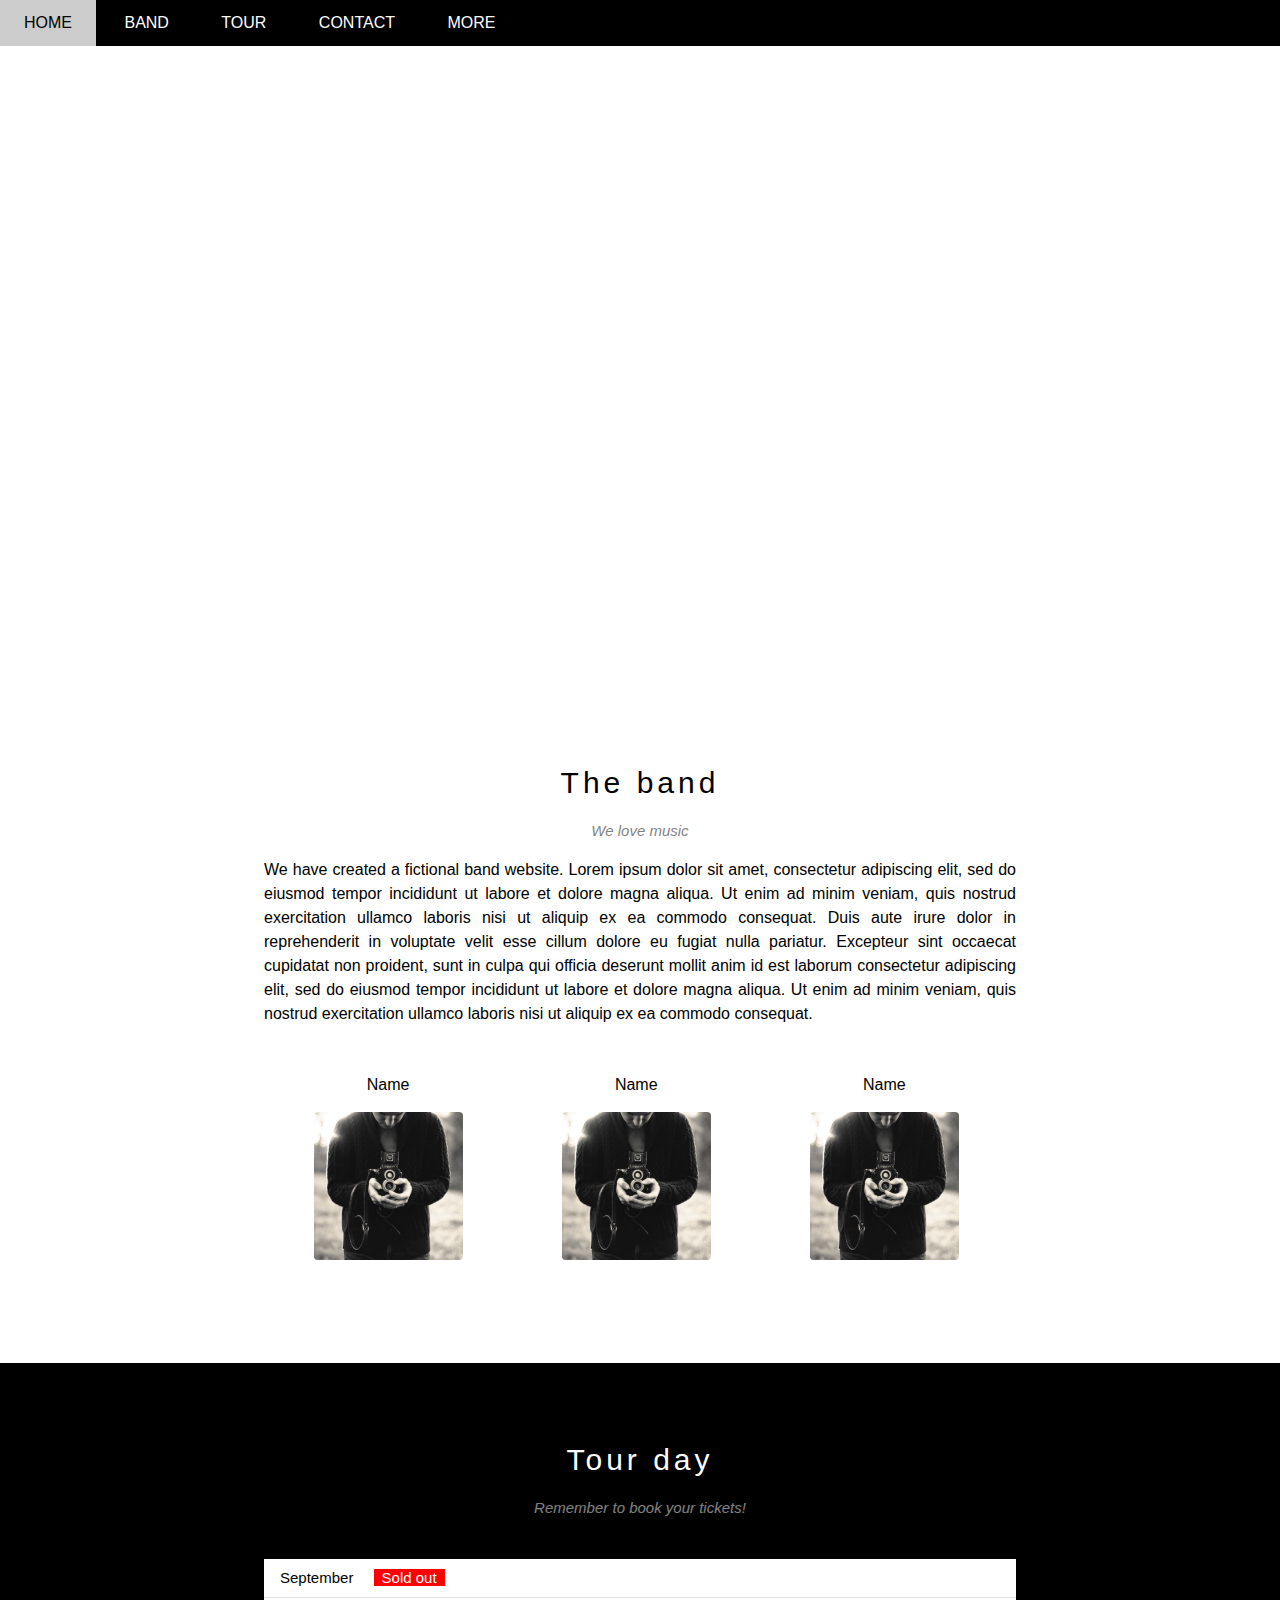
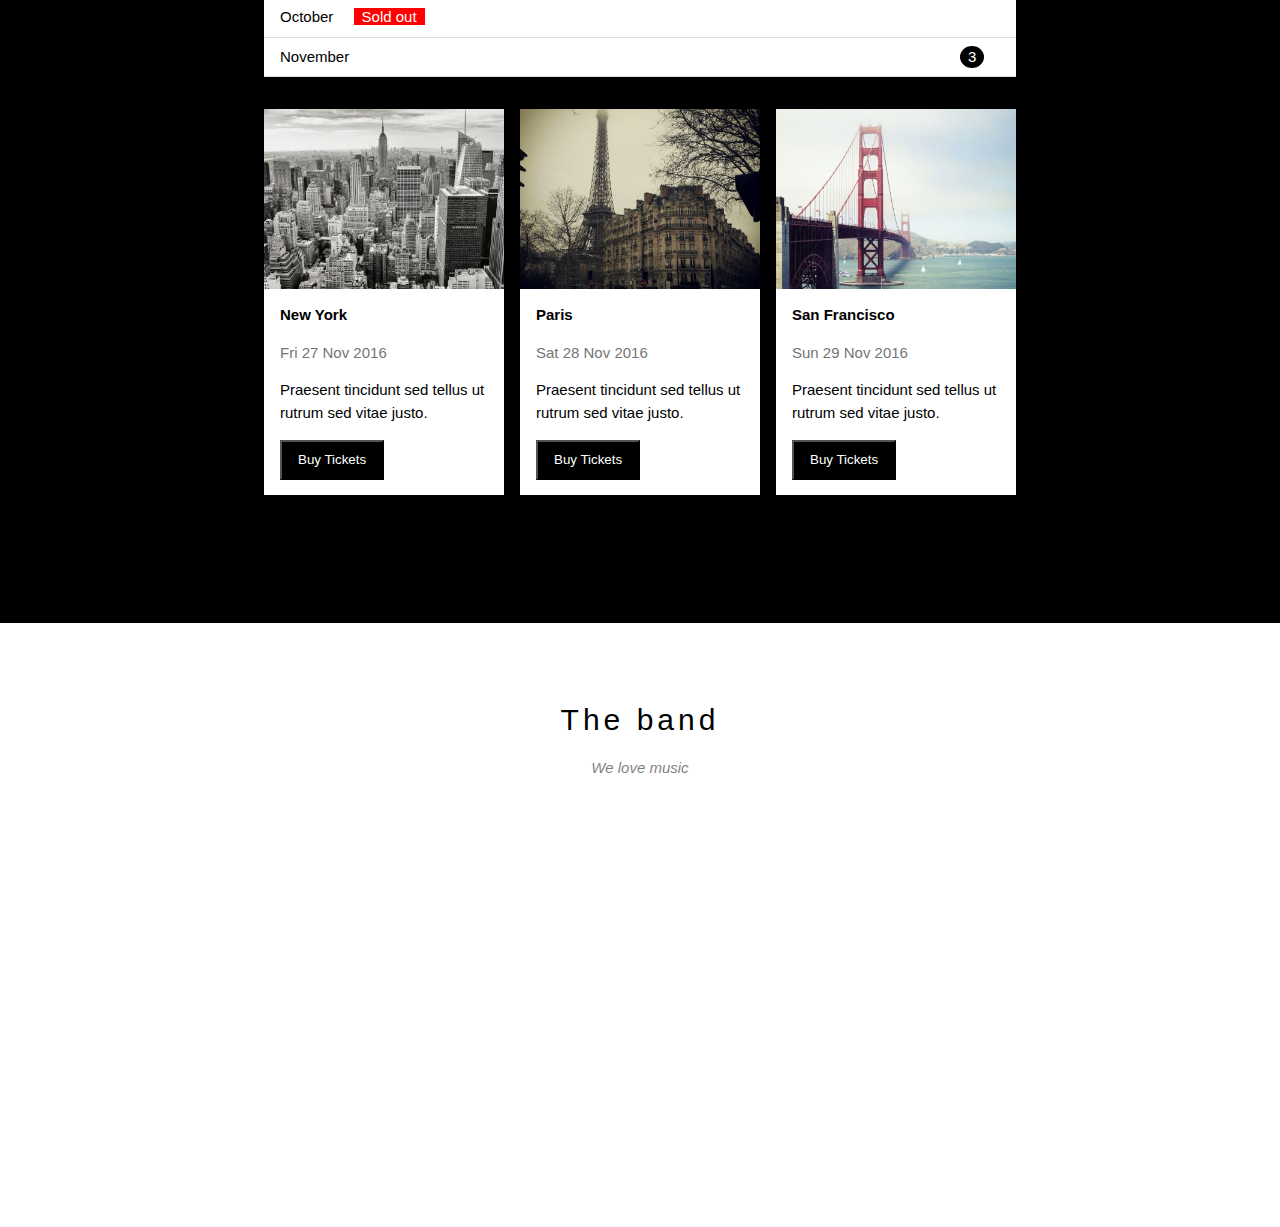
<file: w3_band/index.html>
<!DOCTYPE html>
<html lang="en">
  <head>
    <meta charset="UTF-8" />
    <meta http-equiv="X-UA-Compatible" content="IE=edge" />
    <meta
      name="viewport"
      content="wath=
    , initial-scale=1.0"
    />
    <title>Document</title>
    <link rel="stylesheet" href="./assets/css/style.css" />
    <!-- <link rel="stylesheet" href="./assets/icons and fonts/themify-icons.css" /> -->
    <!-- <link rel="stylesheet" href="./assets/./icons and fonts/fa.css" /> -->
    <link
      rel="stylesheet"
      href="https://pro.fontawesome.com/releases/v5.10.0/css/all.css"
      integrity="sha384-AYmEC3Yw5cVb3ZcuHtOA93w35dYTsvhLPVnYs9eStHfGJvOvKxVfELGroGkvsg+p"
      crossorigin="anonymous"
    />
  </head>
  <body>
    <div id="main">
      <div id="header">
        <ul id="nav">
          <li><a href="">Home</a></li>
          <li><a href="">Band</a></li>
          <li><a href="">Tour</a></li>
          <li><a href="">Contact</a></li>
          <li>
            <a href="#"
              >More <i class="nav-arrow-down fa fa-caret-down"> </i>
            </a>
            <ul class="subnav">
              <li><a href="">Merchandise</a></li>
              <li><a href="">Extras</a></li>
              <li><a href="">Media</a></li>
            </ul>
          </li>
          <div class="search-btn"><i class="fas fa-search"></i></div>
        </ul>
      </div>
      <div id="slider">
        <div class="slider-text">
          <h2>New York</h2>
          <p>The atmosphere in New York is lorem ipsum.</p>
        </div>
      </div>
      <div id="content">
        <!-- About -->
        <div class="content-section">
          <h2 class="section-heading">The band</h2>
          <p class="section-sub-heading">We love music</p>
          <p class="about-text">
            We have created a fictional band website. Lorem ipsum dolor sit
            amet, consectetur adipiscing elit, sed do eiusmod tempor incididunt
            ut labore et dolore magna aliqua. Ut enim ad minim veniam, quis
            nostrud exercitation ullamco laboris nisi ut aliquip ex ea commodo
            consequat. Duis aute irure dolor in reprehenderit in voluptate velit
            esse cillum dolore eu fugiat nulla pariatur. Excepteur sint occaecat
            cupidatat non proident, sunt in culpa qui officia deserunt mollit
            anim id est laborum consectetur adipiscing elit, sed do eiusmod
            tempor incididunt ut labore et dolore magna aliqua. Ut enim ad minim
            veniam, quis nostrud exercitation ullamco laboris nisi ut aliquip ex
            ea commodo consequat.
          </p>
          <div class="member-list">
            <div class="member">
              <div class="member-name">Name</div>
              <img
                src="/w3_band//assets/img/bandmember.jpg"
                alt=""
                class="member-img"
              />
            </div>
            <div class="member">
              <div class="member-name">Name</div>
              <img
                src="/w3_band//assets/img/bandmember.jpg"
                alt=""
                class="member-img"
              />
            </div>
            <div class="member">
              <div class="member-name">Name</div>
              <img
                src="/w3_band//assets/img/bandmember.jpg"
                alt=""
                class="member-img"
              />
            </div>
            <div class="clear-float"></div>
          </div>
        </div>
        <!-- Tour section -->
        <div class="tour-section">
          <div class="content-section">
            <h2 class="section-heading text-white">Tour day</h2>
            <p class="section-sub-heading text-white">
              Remember to book your tickets!
            </p>
            <br />
            <ul class="ticket-list">
              <li>September <span class="sold-out">Sold out</span></li>
              <li>October <span class="sold-out">Sold out</span></li>
              <li>November <span class="quantity">3</span></li>
            </ul>
            <!-- Places -->
            <div class="place-list">
              <div class="place">
                <img src="/w3_band/assets/img/newyork.jpg" alt="newyork" />
                <div class="place-text">
                  <h3 class="place-name">New York</h3>
                  <p class="place-time">Fri 27 Nov 2016</p>
                  <p class="place-desc">
                    Praesent tincidunt sed tellus ut rutrum sed vitae justo.
                  </p>
                  <button class="js-buy-ticket place-buy-btn">
                    Buy Tickets
                  </button>
                </div>
              </div>
              <div class="place">
                <img src="/w3_band/assets/img/paris.jpg" alt="paris" />
                <div class="place-text">
                  <h3 class="place-name">Paris</h3>
                  <p class="place-time">Sat 28 Nov 2016</p>
                  <p class="place-desc">
                    Praesent tincidunt sed tellus ut rutrum sed vitae justo.
                  </p>
                  <button class="js-buy-ticket place-buy-btn">
                    Buy Tickets
                  </button>
                </div>
              </div>
              <div class="place">
                <img src="/w3_band/assets/img/sanfran.jpg" alt="sanfran" />
                <div class="place-text">
                  <h3 class="place-name">San Francisco</h3>
                  <p class="place-time">Sun 29 Nov 2016</p>
                  <p class="place-desc">
                    Praesent tincidunt sed tellus ut rutrum sed vitae justo.
                  </p>
                  <button class="js-buy-ticket place-buy-btn">
                    Buy Tickets
                  </button>
                </div>
              </div>
            </div>
          </div>
        </div>
        <!-- Contact section -->
        <div class="content-section">
          <h2 class="section-heading">The band</h2>
          <p class="section-sub-heading">We love music</p>
        </div>
      </div>
      <div id="footer"></div>
    </div>
    <div class="modal js-modal">
      <div class="modal-container">
        <div class="top-close-btn js-modal-close">
          <i class="fas fa-times"></i>
        </div>
        <header class="modal-header">
          <i class="fas fa-suitcase"> </i> Tickets
        </header>
        <div class="modal-body">
          <label for="ticket-quantity" class="modal-label"
            ><i class="fas fa-shopping-cart"></i> Tickets, $15 per person</label
          >
          <input
            id="ticket-quantity"
            type="text"
            class="ticket-modal"
            placeholder="How many?"
          />
          <label for="ticket-email" class="modal-label"
            ><i class="fas fa-user"></i> Send to</label
          >
          <input
            id="ticket-email"
            type="email"
            class="modal-input"
            placeholder="Enter email?"
          />
          <button id="buy-ticket">Pay <i class="fas fa-check"></i></button>
          <div class="help-link">Need <a href="">help?</a></div>
        </div>
      </div>
    </div>
  </body>

  <script>
    const buyBtns = document.querySelectorAll(".js-buy-ticket");
    const modal = document.querySelector(".js-modal");
    const closeBtn = document.querySelector(".js-modal-close");
    const showBuyTickets = () => {
      modal.classList.add("open");
    };
    const closeBuyTickets = () => {
      modal.classList.remove("open");
    };

    buyBtns.forEach((buyBtn) =>
      buyBtn.addEventListener("click", showBuyTickets)
    );

    closeBtn.addEventListener("click", closeBuyTickets);

    //
    const modalContainer = document.querySelector(".modal-container");

    //
    modal.addEventListener("click", closeBuyTickets);
    modalContainer.addEventListener("click", showBuyTickets);
  </script>
</html>
</file>
<file: w3_band/assets/icons and fonts/themify-icons.css>
@font-face {
	font-family: 'themify';
	src:url('fonts/themify.eot?-fvbane');
	src:url('fonts/themify.eot?#iefix-fvbane') format('embedded-opentype'),
		url('fonts/themify.woff?-fvbane') format('woff'),
		url('fonts/themify.ttf?-fvbane') format('truetype'),
		url('fonts/themify.svg?-fvbane#themify') format('svg');
	font-weight: normal;
	font-style: normal;
}

[class^="ti-"], [class*=" ti-"] {
	font-family: 'themify';
	speak: none;
	font-style: normal;
	font-weight: normal;
	font-variant: normal;
	text-transform: none;
	line-height: 1;

	/* Better Font Rendering =========== */
	-webkit-font-smoothing: antialiased;
	-moz-osx-font-smoothing: grayscale;
}

.ti-wand:before {
	content: "\e600";
}
.ti-volume:before {
	content: "\e601";
}
.ti-user:before {
	content: "\e602";
}
.ti-unlock:before {
	content: "\e603";
}
.ti-unlink:before {
	content: "\e604";
}
.ti-trash:before {
	content: "\e605";
}
.ti-thought:before {
	content: "\e606";
}
.ti-target:before {
	content: "\e607";
}
.ti-tag:before {
	content: "\e608";
}
.ti-tablet:before {
	content: "\e609";
}
.ti-star:before {
	content: "\e60a";
}
.ti-spray:before {
	content: "\e60b";
}
.ti-signal:before {
	content: "\e60c";
}
.ti-shopping-cart:before {
	content: "\e60d";
}
.ti-shopping-cart-full:before {
	content: "\e60e";
}
.ti-settings:before {
	content: "\e60f";
}
.ti-search:before {
	content: "\e610";
}
.ti-zoom-in:before {
	content: "\e611";
}
.ti-zoom-out:before {
	content: "\e612";
}
.ti-cut:before {
	content: "\e613";
}
.ti-ruler:before {
	content: "\e614";
}
.ti-ruler-pencil:before {
	content: "\e615";
}
.ti-ruler-alt:before {
	content: "\e616";
}
.ti-bookmark:before {
	content: "\e617";
}
.ti-bookmark-alt:before {
	content: "\e618";
}
.ti-reload:before {
	content: "\e619";
}
.ti-plus:before {
	content: "\e61a";
}
.ti-pin:before {
	content: "\e61b";
}
.ti-pencil:before {
	content: "\e61c";
}
.ti-pencil-alt:before {
	content: "\e61d";
}
.ti-paint-roller:before {
	content: "\e61e";
}
.ti-paint-bucket:before {
	content: "\e61f";
}
.ti-na:before {
	content: "\e620";
}
.ti-mobile:before {
	content: "\e621";
}
.ti-minus:before {
	content: "\e622";
}
.ti-medall:before {
	content: "\e623";
}
.ti-medall-alt:before {
	content: "\e624";
}
.ti-marker:before {
	content: "\e625";
}
.ti-marker-alt:before {
	content: "\e626";
}
.ti-arrow-up:before {
	content: "\e627";
}
.ti-arrow-right:before {
	content: "\e628";
}
.ti-arrow-left:before {
	content: "\e629";
}
.ti-arrow-down:before {
	content: "\e62a";
}
.ti-lock:before {
	content: "\e62b";
}
.ti-location-arrow:before {
	content: "\e62c";
}
.ti-link:before {
	content: "\e62d";
}
.ti-layout:before {
	content: "\e62e";
}
.ti-layers:before {
	content: "\e62f";
}
.ti-layers-alt:before {
	content: "\e630";
}
.ti-key:before {
	content: "\e631";
}
.ti-import:before {
	content: "\e632";
}
.ti-image:before {
	content: "\e633";
}
.ti-heart:before {
	content: "\e634";
}
.ti-heart-broken:before {
	content: "\e635";
}
.ti-hand-stop:before {
	content: "\e636";
}
.ti-hand-open:before {
	content: "\e637";
}
.ti-hand-drag:before {
	content: "\e638";
}
.ti-folder:before {
	content: "\e639";
}
.ti-flag:before {
	content: "\e63a";
}
.ti-flag-alt:before {
	content: "\e63b";
}
.ti-flag-alt-2:before {
	content: "\e63c";
}
.ti-eye:before {
	content: "\e63d";
}
.ti-export:before {
	content: "\e63e";
}
.ti-exchange-vertical:before {
	content: "\e63f";
}
.ti-desktop:before {
	content: "\e640";
}
.ti-cup:before {
	content: "\e641";
}
.ti-crown:before {
	content: "\e642";
}
.ti-comments:before {
	content: "\e643";
}
.ti-comment:before {
	content: "\e644";
}
.ti-comment-alt:before {
	content: "\e645";
}
.ti-close:before {
	content: "\e646";
}
.ti-clip:before {
	content: "\e647";
}
.ti-angle-up:before {
	content: "\e648";
}
.ti-angle-right:before {
	content: "\e649";
}
.ti-angle-left:before {
	content: "\e64a";
}
.ti-angle-down:before {
	content: "\e64b";
}
.ti-check:before {
	content: "\e64c";
}
.ti-check-box:before {
	content: "\e64d";
}
.ti-camera:before {
	content: "\e64e";
}
.ti-announcement:before {
	content: "\e64f";
}
.ti-brush:before {
	content: "\e650";
}
.ti-briefcase:before {
	content: "\e651";
}
.ti-bolt:before {
	content: "\e652";
}
.ti-bolt-alt:before {
	content: "\e653";
}
.ti-blackboard:before {
	content: "\e654";
}
.ti-bag:before {
	content: "\e655";
}
.ti-move:before {
	content: "\e656";
}
.ti-arrows-vertical:before {
	content: "\e657";
}
.ti-arrows-horizontal:before {
	content: "\e658";
}
.ti-fullscreen:before {
	content: "\e659";
}
.ti-arrow-top-right:before {
	content: "\e65a";
}
.ti-arrow-top-left:before {
	content: "\e65b";
}
.ti-arrow-circle-up:before {
	content: "\e65c";
}
.ti-arrow-circle-right:before {
	content: "\e65d";
}
.ti-arrow-circle-left:before {
	content: "\e65e";
}
.ti-arrow-circle-down:before {
	content: "\e65f";
}
.ti-angle-double-up:before {
	content: "\e660";
}
.ti-angle-double-right:before {
	content: "\e661";
}
.ti-angle-double-left:before {
	content: "\e662";
}
.ti-angle-double-down:before {
	content: "\e663";
}
.ti-zip:before {
	content: "\e664";
}
.ti-world:before {
	content: "\e665";
}
.ti-wheelchair:before {
	content: "\e666";
}
.ti-view-list:before {
	content: "\e667";
}
.ti-view-list-alt:before {
	content: "\e668";
}
.ti-view-grid:before {
	content: "\e669";
}
.ti-uppercase:before {
	content: "\e66a";
}
.ti-upload:before {
	content: "\e66b";
}
.ti-underline:before {
	content: "\e66c";
}
.ti-truck:before {
	content: "\e66d";
}
.ti-timer:before {
	content: "\e66e";
}
.ti-ticket:before {
	content: "\e66f";
}
.ti-thumb-up:before {
	content: "\e670";
}
.ti-thumb-down:before {
	content: "\e671";
}
.ti-text:before {
	content: "\e672";
}
.ti-stats-up:before {
	content: "\e673";
}
.ti-stats-down:before {
	content: "\e674";
}
.ti-split-v:before {
	content: "\e675";
}
.ti-split-h:before {
	content: "\e676";
}
.ti-smallcap:before {
	content: "\e677";
}
.ti-shine:before {
	content: "\e678";
}
.ti-shift-right:before {
	content: "\e679";
}
.ti-shift-left:before {
	content: "\e67a";
}
.ti-shield:before {
	content: "\e67b";
}
.ti-notepad:before {
	content: "\e67c";
}
.ti-server:before {
	content: "\e67d";
}
.ti-quote-right:before {
	content: "\e67e";
}
.ti-quote-left:before {
	content: "\e67f";
}
.ti-pulse:before {
	content: "\e680";
}
.ti-printer:before {
	content: "\e681";
}
.ti-power-off:before {
	content: "\e682";
}
.ti-plug:before {
	content: "\e683";
}
.ti-pie-chart:before {
	content: "\e684";
}
.ti-paragraph:before {
	content: "\e685";
}
.ti-panel:before {
	content: "\e686";
}
.ti-package:before {
	content: "\e687";
}
.ti-music:before {
	content: "\e688";
}
.ti-music-alt:before {
	content: "\e689";
}
.ti-mouse:before {
	content: "\e68a";
}
.ti-mouse-alt:before {
	content: "\e68b";
}
.ti-money:before {
	content: "\e68c";
}
.ti-microphone:before {
	content: "\e68d";
}
.ti-menu:before {
	content: "\e68e";
}
.ti-menu-alt:before {
	content: "\e68f";
}
.ti-map:before {
	content: "\e690";
}
.ti-map-alt:before {
	content: "\e691";
}
.ti-loop:before {
	content: "\e692";
}
.ti-location-pin:before {
	content: "\e693";
}
.ti-list:before {
	content: "\e694";
}
.ti-light-bulb:before {
	content: "\e695";
}
.ti-Italic:before {
	content: "\e696";
}
.ti-info:before {
	content: "\e697";
}
.ti-infinite:before {
	content: "\e698";
}
.ti-id-badge:before {
	content: "\e699";
}
.ti-hummer:before {
	content: "\e69a";
}
.ti-home:before {
	content: "\e69b";
}
.ti-help:before {
	content: "\e69c";
}
.ti-headphone:before {
	content: "\e69d";
}
.ti-harddrives:before {
	content: "\e69e";
}
.ti-harddrive:before {
	content: "\e69f";
}
.ti-gift:before {
	content: "\e6a0";
}
.ti-game:before {
	content: "\e6a1";
}
.ti-filter:before {
	content: "\e6a2";
}
.ti-files:before {
	content: "\e6a3";
}
.ti-file:before {
	content: "\e6a4";
}
.ti-eraser:before {
	content: "\e6a5";
}
.ti-envelope:before {
	content: "\e6a6";
}
.ti-download:before {
	content: "\e6a7";
}
.ti-direction:before {
	content: "\e6a8";
}
.ti-direction-alt:before {
	content: "\e6a9";
}
.ti-dashboard:before {
	content: "\e6aa";
}
.ti-control-stop:before {
	content: "\e6ab";
}
.ti-control-shuffle:before {
	content: "\e6ac";
}
.ti-control-play:before {
	content: "\e6ad";
}
.ti-control-pause:before {
	content: "\e6ae";
}
.ti-control-forward:before {
	content: "\e6af";
}
.ti-control-backward:before {
	content: "\e6b0";
}
.ti-cloud:before {
	content: "\e6b1";
}
.ti-cloud-up:before {
	content: "\e6b2";
}
.ti-cloud-down:before {
	content: "\e6b3";
}
.ti-clipboard:before {
	content: "\e6b4";
}
.ti-car:before {
	content: "\e6b5";
}
.ti-calendar:before {
	content: "\e6b6";
}
.ti-book:before {
	content: "\e6b7";
}
.ti-bell:before {
	content: "\e6b8";
}
.ti-basketball:before {
	content: "\e6b9";
}
.ti-bar-chart:before {
	content: "\e6ba";
}
.ti-bar-chart-alt:before {
	content: "\e6bb";
}
.ti-back-right:before {
	content: "\e6bc";
}
.ti-back-left:before {
	content: "\e6bd";
}
.ti-arrows-corner:before {
	content: "\e6be";
}
.ti-archive:before {
	content: "\e6bf";
}
.ti-anchor:before {
	content: "\e6c0";
}
.ti-align-right:before {
	content: "\e6c1";
}
.ti-align-left:before {
	content: "\e6c2";
}
.ti-align-justify:before {
	content: "\e6c3";
}
.ti-align-center:before {
	content: "\e6c4";
}
.ti-alert:before {
	content: "\e6c5";
}
.ti-alarm-clock:before {
	content: "\e6c6";
}
.ti-agenda:before {
	content: "\e6c7";
}
.ti-write:before {
	content: "\e6c8";
}
.ti-window:before {
	content: "\e6c9";
}
.ti-widgetized:before {
	content: "\e6ca";
}
.ti-widget:before {
	content: "\e6cb";
}
.ti-widget-alt:before {
	content: "\e6cc";
}
.ti-wallet:before {
	content: "\e6cd";
}
.ti-video-clapper:before {
	content: "\e6ce";
}
.ti-video-camera:before {
	content: "\e6cf";
}
.ti-vector:before {
	content: "\e6d0";
}
.ti-themify-logo:before {
	content: "\e6d1";
}
.ti-themify-favicon:before {
	content: "\e6d2";
}
.ti-themify-favicon-alt:before {
	content: "\e6d3";
}
.ti-support:before {
	content: "\e6d4";
}
.ti-stamp:before {
	content: "\e6d5";
}
.ti-split-v-alt:before {
	content: "\e6d6";
}
.ti-slice:before {
	content: "\e6d7";
}
.ti-shortcode:before {
	content: "\e6d8";
}
.ti-shift-right-alt:before {
	content: "\e6d9";
}
.ti-shift-left-alt:before {
	content: "\e6da";
}
.ti-ruler-alt-2:before {
	content: "\e6db";
}
.ti-receipt:before {
	content: "\e6dc";
}
.ti-pin2:before {
	content: "\e6dd";
}
.ti-pin-alt:before {
	content: "\e6de";
}
.ti-pencil-alt2:before {
	content: "\e6df";
}
.ti-palette:before {
	content: "\e6e0";
}
.ti-more:before {
	content: "\e6e1";
}
.ti-more-alt:before {
	content: "\e6e2";
}
.ti-microphone-alt:before {
	content: "\e6e3";
}
.ti-magnet:before {
	content: "\e6e4";
}
.ti-line-double:before {
	content: "\e6e5";
}
.ti-line-dotted:before {
	content: "\e6e6";
}
.ti-line-dashed:before {
	content: "\e6e7";
}
.ti-layout-width-full:before {
	content: "\e6e8";
}
.ti-layout-width-default:before {
	content: "\e6e9";
}
.ti-layout-width-default-alt:before {
	content: "\e6ea";
}
.ti-layout-tab:before {
	content: "\e6eb";
}
.ti-layout-tab-window:before {
	content: "\e6ec";
}
.ti-layout-tab-v:before {
	content: "\e6ed";
}
.ti-layout-tab-min:before {
	content: "\e6ee";
}
.ti-layout-slider:before {
	content: "\e6ef";
}
.ti-layout-slider-alt:before {
	content: "\e6f0";
}
.ti-layout-sidebar-right:before {
	content: "\e6f1";
}
.ti-layout-sidebar-none:before {
	content: "\e6f2";
}
.ti-layout-sidebar-left:before {
	content: "\e6f3";
}
.ti-layout-placeholder:before {
	content: "\e6f4";
}
.ti-layout-menu:before {
	content: "\e6f5";
}
.ti-layout-menu-v:before {
	content: "\e6f6";
}
.ti-layout-menu-separated:before {
	content: "\e6f7";
}
.ti-layout-menu-full:before {
	content: "\e6f8";
}
.ti-layout-media-right-alt:before {
	content: "\e6f9";
}
.ti-layout-media-right:before {
	content: "\e6fa";
}
.ti-layout-media-overlay:before {
	content: "\e6fb";
}
.ti-layout-media-overlay-alt:before {
	content: "\e6fc";
}
.ti-layout-media-overlay-alt-2:before {
	content: "\e6fd";
}
.ti-layout-media-left-alt:before {
	content: "\e6fe";
}
.ti-layout-media-left:before {
	content: "\e6ff";
}
.ti-layout-media-center-alt:before {
	content: "\e700";
}
.ti-layout-media-center:before {
	content: "\e701";
}
.ti-layout-list-thumb:before {
	content: "\e702";
}
.ti-layout-list-thumb-alt:before {
	content: "\e703";
}
.ti-layout-list-post:before {
	content: "\e704";
}
.ti-layout-list-large-image:before {
	content: "\e705";
}
.ti-layout-line-solid:before {
	content: "\e706";
}
.ti-layout-grid4:before {
	content: "\e707";
}
.ti-layout-grid3:before {
	content: "\e708";
}
.ti-layout-grid2:before {
	content: "\e709";
}
.ti-layout-grid2-thumb:before {
	content: "\e70a";
}
.ti-layout-cta-right:before {
	content: "\e70b";
}
.ti-layout-cta-left:before {
	content: "\e70c";
}
.ti-layout-cta-center:before {
	content: "\e70d";
}
.ti-layout-cta-btn-right:before {
	content: "\e70e";
}
.ti-layout-cta-btn-left:before {
	content: "\e70f";
}
.ti-layout-column4:before {
	content: "\e710";
}
.ti-layout-column3:before {
	content: "\e711";
}
.ti-layout-column2:before {
	content: "\e712";
}
.ti-layout-accordion-separated:before {
	content: "\e713";
}
.ti-layout-accordion-merged:before {
	content: "\e714";
}
.ti-layout-accordion-list:before {
	content: "\e715";
}
.ti-ink-pen:before {
	content: "\e716";
}
.ti-info-alt:before {
	content: "\e717";
}
.ti-help-alt:before {
	content: "\e718";
}
.ti-headphone-alt:before {
	content: "\e719";
}
.ti-hand-point-up:before {
	content: "\e71a";
}
.ti-hand-point-right:before {
	content: "\e71b";
}
.ti-hand-point-left:before {
	content: "\e71c";
}
.ti-hand-point-down:before {
	content: "\e71d";
}
.ti-gallery:before {
	content: "\e71e";
}
.ti-face-smile:before {
	content: "\e71f";
}
.ti-face-sad:before {
	content: "\e720";
}
.ti-credit-card:before {
	content: "\e721";
}
.ti-control-skip-forward:before {
	content: "\e722";
}
.ti-control-skip-backward:before {
	content: "\e723";
}
.ti-control-record:before {
	content: "\e724";
}
.ti-control-eject:before {
	content: "\e725";
}
.ti-comments-smiley:before {
	content: "\e726";
}
.ti-brush-alt:before {
	content: "\e727";
}
.ti-youtube:before {
	content: "\e728";
}
.ti-vimeo:before {
	content: "\e729";
}
.ti-twitter:before {
	content: "\e72a";
}
.ti-time:before {
	content: "\e72b";
}
.ti-tumblr:before {
	content: "\e72c";
}
.ti-skype:before {
	content: "\e72d";
}
.ti-share:before {
	content: "\e72e";
}
.ti-share-alt:before {
	content: "\e72f";
}
.ti-rocket:before {
	content: "\e730";
}
.ti-pinterest:before {
	content: "\e731";
}
.ti-new-window:before {
	content: "\e732";
}
.ti-microsoft:before {
	content: "\e733";
}
.ti-list-ol:before {
	content: "\e734";
}
.ti-linkedin:before {
	content: "\e735";
}
.ti-layout-sidebar-2:before {
	content: "\e736";
}
.ti-layout-grid4-alt:before {
	content: "\e737";
}
.ti-layout-grid3-alt:before {
	content: "\e738";
}
.ti-layout-grid2-alt:before {
	content: "\e739";
}
.ti-layout-column4-alt:before {
	content: "\e73a";
}
.ti-layout-column3-alt:before {
	content: "\e73b";
}
.ti-layout-column2-alt:before {
	content: "\e73c";
}
.ti-instagram:before {
	content: "\e73d";
}
.ti-google:before {
	content: "\e73e";
}
.ti-github:before {
	content: "\e73f";
}
.ti-flickr:before {
	content: "\e740";
}
.ti-facebook:before {
	content: "\e741";
}
.ti-dropbox:before {
	content: "\e742";
}
.ti-dribbble:before {
	content: "\e743";
}
.ti-apple:before {
	content: "\e744";
}
.ti-android:before {
	content: "\e745";
}
.ti-save:before {
	content: "\e746";
}
.ti-save-alt:before {
	content: "\e747";
}
.ti-yahoo:before {
	content: "\e748";
}
.ti-wordpress:before {
	content: "\e749";
}
.ti-vimeo-alt:before {
	content: "\e74a";
}
.ti-twitter-alt:before {
	content: "\e74b";
}
.ti-tumblr-alt:before {
	content: "\e74c";
}
.ti-trello:before {
	content: "\e74d";
}
.ti-stack-overflow:before {
	content: "\e74e";
}
.ti-soundcloud:before {
	content: "\e74f";
}
.ti-sharethis:before {
	content: "\e750";
}
.ti-sharethis-alt:before {
	content: "\e751";
}
.ti-reddit:before {
	content: "\e752";
}
.ti-pinterest-alt:before {
	content: "\e753";
}
.ti-microsoft-alt:before {
	content: "\e754";
}
.ti-linux:before {
	content: "\e755";
}
.ti-jsfiddle:before {
	content: "\e756";
}
.ti-joomla:before {
	content: "\e757";
}
.ti-html5:before {
	content: "\e758";
}
.ti-flickr-alt:before {
	content: "\e759";
}
.ti-email:before {
	content: "\e75a";
}
.ti-drupal:before {
	content: "\e75b";
}
.ti-dropbox-alt:before {
	content: "\e75c";
}
.ti-css3:before {
	content: "\e75d";
}
.ti-rss:before {
	content: "\e75e";
}
.ti-rss-alt:before {
	content: "\e75f";
}
</file>
<file: w3_band/assets/css/style.css>
/* reset CSS */
* {
  padding: 0;
  margin: 0;
  box-sizing: border-box;
  line-height: 1.5;
}

html {
  font-family: Arial, "Helvetica Neue", Helvetica, sans-serif;
}

.text-white {
  color: #fff !important;
}
/* 
1.From outside in 
2.Top down approach
3.General to detail */

/* 
1.Position
2.Size(Width, height))
3.Color
4.Design
 */

#main {
}

#header {
  height: 46px;
  background-color: #000;
  position: fixed;
  width: 100%;
  top: 0;
  z-index: 1;
}

ul {
  list-style-type: none;
}

#nav > li {
  display: inline-block;
  position: relative;
}

#nav li a {
  color: #fff;
  text-decoration: none;
  line-height: 46px;
  padding: 0 24px;
  display: inline-block;
  text-transform: uppercase;
}

#nav li:hover > a {
  background-color: #ccc;
  color: #000;
  display: block;
}
#nav li:hover .subnav {
  display: block;
  box-shadow: 0 4px 10px 0 rgb(0 0 0 / 20%), 0 4px 20px 0 rgb(0 0 0 / 19%);
  min-width: 160px;
  top: 100%;
  left: 0;
}
#nav .subnav {
  display: none;
  position: absolute;
  background-color: #fff;
}

#nav .subnav a {
  display: block;
  background-color: #fff;
  color: #000;
  text-transform: capitalize;
  padding-left: 16px;
  line-height: 38px;
}

#header .search-btn {
  color: white;
  font-size: 20px;
  float: right;
  height: 46px;
  width: 46px;
  display: flex;
  align-items: center;
  justify-content: center;
}
#header .search-btn:hover {
  background-color: #f44336;
  cursor: pointer;
}
#slider {
  margin-top: 46px;
  padding-top: 50%;
  background: url("https://www.w3schools.com/w3images/chicago.jpg") no-repeat
    top center/cover;
  position: relative;
}

#slider .slider-text {
  position: absolute;
  bottom: 0;
  width: 100%;
  color: white;
  padding-bottom: 47px;
  text-align: center;
}

#slider .slider-text h2 {
  margin-bottom: 25px;
  font-weight: 500;
  font-size: 24px;
}

#slider .slider-text p {
  font-size: 15px;
}

#content {
}

.content-section {
  margin: auto;
  width: 784px;
  min-height: 604px;
  padding: 64px 16px;
  text-align: center;
}

.content-section .section-heading {
  font-size: 30px;
  font-weight: 500;

  letter-spacing: 4px;
  margin: 10px auto;
}

.content-section .section-sub-heading {
  font-size: 15px;

  margin: 15px auto;
  font-style: italic;
  opacity: 0.5;
}

.content-section .about-text {
  text-align: justify;
  margin: 15px auto;
}
#content .member-list {
  padding: 32px 0px;
  height: auto;
}

#content .member {
  float: left;
  width: 33%;
}
#content .member .member-name {
  margin-bottom: 15px;
}
#content .member-img {
  width: 60%;
  border-radius: 4px;
}

.clear-float {
  clear: both;
}

.tour-section {
  background-color: #000;
}
.tour-section {
  padding-bottom: 64px;
}
.ticket-list {
  background-color: #fff;
  text-align: left;
}

.ticket-list li {
  padding: 8px 16px;
  font-size: 15px;
  border-bottom: 1px solid #ddd;
}

.ticket-list .sold-out {
  padding: 0 8px;
  height: 22px;
  background-color: red;
  color: #fff;
  margin-left: 16px;
}
.ticket-list .quantity {
  width: 24px;
  height: 22px;
  background-color: #000;
  color: #fff;
  float: right;
  text-align: center;
  border-radius: 50%;
  margin-right: 16px;
  padding: 0 8px;
}

/* Copy */

.place img {
  width: 100%;
  display: block;
}

.place img:hover {
  opacity: 0.6;
}
/* Copy */
.place-list {
  margin: 32px -8px 0px -8px;
  display: flex;
  justify-content: space-between;
}
.place-list .place {
  padding: 0 8px;
  background-clip: content-box;
}
.place-text {
  text-align: left;
  padding: 0 16px;
  line-height: 1.5rem;
}

.place-list .place-text {
  background-color: #fff;
  overflow: hidden;
  font-size: 15px;
  font-weight: 500;
}

.place-list .place-text .place-name {
  font-size: 15px;
  font-weight: 600;
}
.place-name {
  margin-top: 15px;
}
.place-time {
  margin-top: 15px;
  color: #757575;
}
.place-desc {
  margin-top: 15px;
  margin-bottom: 16px;
}
.place-buy-btn {
  display: inline-block;
  text-decoration: none;
  background-color: #000;
  color: #fff;
  padding: 8px 16px;
  margin-bottom: 15px;
}

.place-buy-btn:hover {
  color: #000;
  background-color: rgb(204, 204, 204);
}
#footer {
}

.modal {
  position: fixed;
  top: 0;
  right: 0;
  left: 0;
  bottom: 0;
  background-color: rgba(0, 0, 0, 0.4);
  padding: 100px;
  z-index: 2;
  display: none;
}

.modal.open {
  display: flex;
}
.modal-container {
  background-color: #fff;
  max-width: 100%;

  position: absolute;
  /* transform: translateX(-50%); */
  left: 50px;
  right: 50px;
  box-shadow: rgba(0, 0, 0, 0.3) 0px 19px 38px,
    rgba(0, 0, 0, 0.22) 0px 15px 12px;
}

.top-close-btn {
  position: absolute;
  top: 0;
  right: 0;
  padding: 8px 16px;
  color: #ccc;
  line-height: 36px;
  text-align: center;
  cursor: pointer;
}

.top-close-btn:hover {
  color: #000;
  background-color: #ccc;
}
.modal-header {
  text-align: center;
  background-color: rgb(0, 150, 136);
  color: #fff;
  font-size: 30px;
  height: 129px;
  vertical-align: center;
  line-height: 129px;
  letter-spacing: 4px;
}

.modal-body {
  padding-left: 16px;
  padding-right: 16px;
}

.modal-body label {
  display: block;
  margin-top: 15px;
  margin-bottom: 10px;
}

.modal-body input {
  width: 100%;
  padding: 8px;
  margin-bottom: 24px;
}

#buy-ticket {
  margin: 16px 0;
  padding: 16px;
  width: 100%;
  text-transform: uppercase;
  background-color: rgb(0, 150, 136);
  color: white;
  border: none;
  cursor: pointer;
}

#buy-ticket:hover {
  opacity: 0.9;
}

.help-link {
  width: 100%;
  text-align: right;
  padding-bottom: 22px;
  font-size: 15px;
}

.class-link a,
.class-link a :visited {
  color: #2196f3;
}

.bottom-close-btn {
}
</file>
